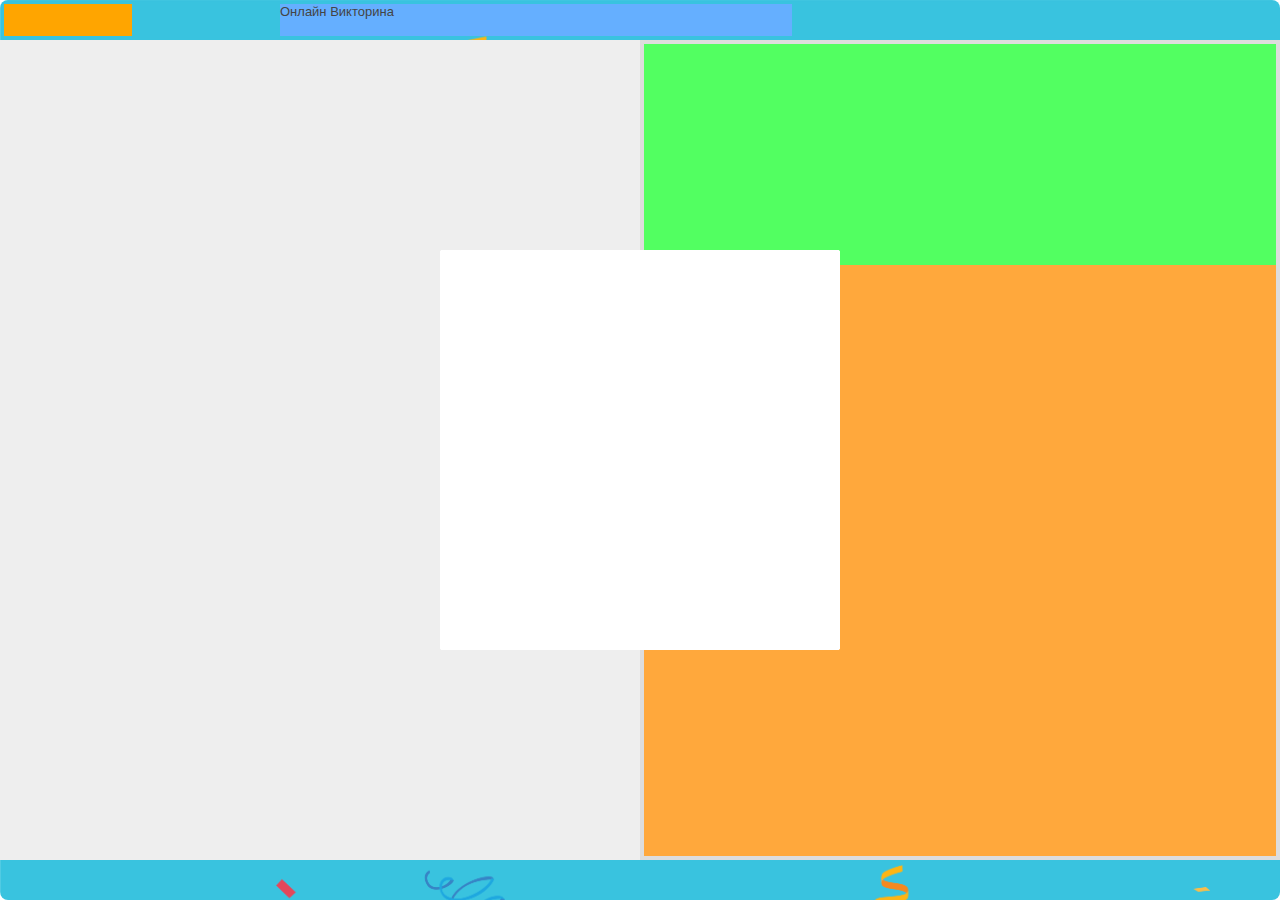
<file: src/main/webapp/layout.html>
<!doctype html>
<html>
<head>
    <title>HTML Layout</title>
    <link rel="stylesheet" href="css/simple-quiz.css" type="text/css"/>
    <style>
        .simple-quiz-shell-head,
        .simple-quiz-shell-head-logo,
        .simple-quiz-shell-title,
        .simple-quiz-shell-main,
        .simple-quiz-shell-main-question,
        .simple-quiz-shell-main-game,
        .simple-quiz-shell-timer,
        .simple-quiz-shell-input,
        .simple-quiz-shell-foot,
        .simple-quiz-shell-welcome,
        .simple-quiz-shell-gameover,
        .simple-quiz-shell-info,
        .simple-quiz-shell-error {
            position: absolute;
        }

        .simple-quiz-shell-head {
            top: 0;
            left: 0;
            right: 0;
            height: 40px;
        }

        .simple-quiz-shell-head-logo {
            top: 4px;
            left: 4px;
            height: 32px;
            width: 128px;
            background: orange;
        }

        .simple-quiz-shell-title {
            top: 4px;
            left: 280px;
            height: 32px;
            width: 512px;
            background: #65afff;
        }

        .simple-quiz-shell-main {
            top: 40px;
            left: 0;
            bottom: 40px;
            right: 0;
        }

        .simple-quiz-shell-main-game,
        .simple-quiz-shell-main-question {
            top: 0;
            bottom: 0;
            z-index: 1;
        }

        .simple-quiz-shell-main-question {
            width: 50%;
            background: #eee;
        }

        .simple-quiz-shell-main-game {
            width: 50%;
            right: 0;
            background: #ddd;
        }

        .simple-quiz-shell-timer {
            top: 4px;
            bottom: 250px;
            left: 4px;
            right: 4px;
            background: #52ff61;
        }

        .simple-quiz-shell-input {
            /*display:none;*/
            top: 225px;
            bottom: 4px;
            left: 4px;
            right: 4px;
            background: #ffa83c;
        }

        .simple-quiz-shell-foot {
            bottom: 0;
            left: 0;
            right: 0;
            height: 40px;
        }

        .simple-quiz-shell-welcome,
        .simple-quiz-shell-gameover,
        .simple-quiz-shell-info,
        .simple-quiz-shell-error {
            margin-top: -200px;
            margin-left: -200px;
            top: 50%;
            left: 50%;
            width: 400px;
            height: 400px;
            background: #fff;
            border-radius: 3px;
            z-index: 2;
        }

        .simple-quiz-shell-hidden {
            display: none;
        }
    </style>
</head>
<body>
<div id="simple-quiz">
    <div class="simple-quiz-shell-head">
        <div class="simple-quiz-shell-head-logo"></div>
        <div class="simple-quiz-shell-title">Онлайн Викторина</div>
    </div>
    <div class="simple-quiz-shell-main">
        <div class="simple-quiz-shell-main-question"></div>
        <div class="simple-quiz-shell-main-game">
            <div class="simple-quiz-shell-timer">
            </div>
            <div class="simple-quiz-shell-input"></div>
        </div>
    </div>
    <div class="simple-quiz-shell-foot"></div>
    <div class="simple-quiz-shell-welcome"></div>
    <div class="simple-quiz-shell-gameover"></div>
    <div class="simple-quiz-shell-info"></div>
    <div class="simple-quiz-shell-error"></div>
</div>
</body>
</html>
</file>
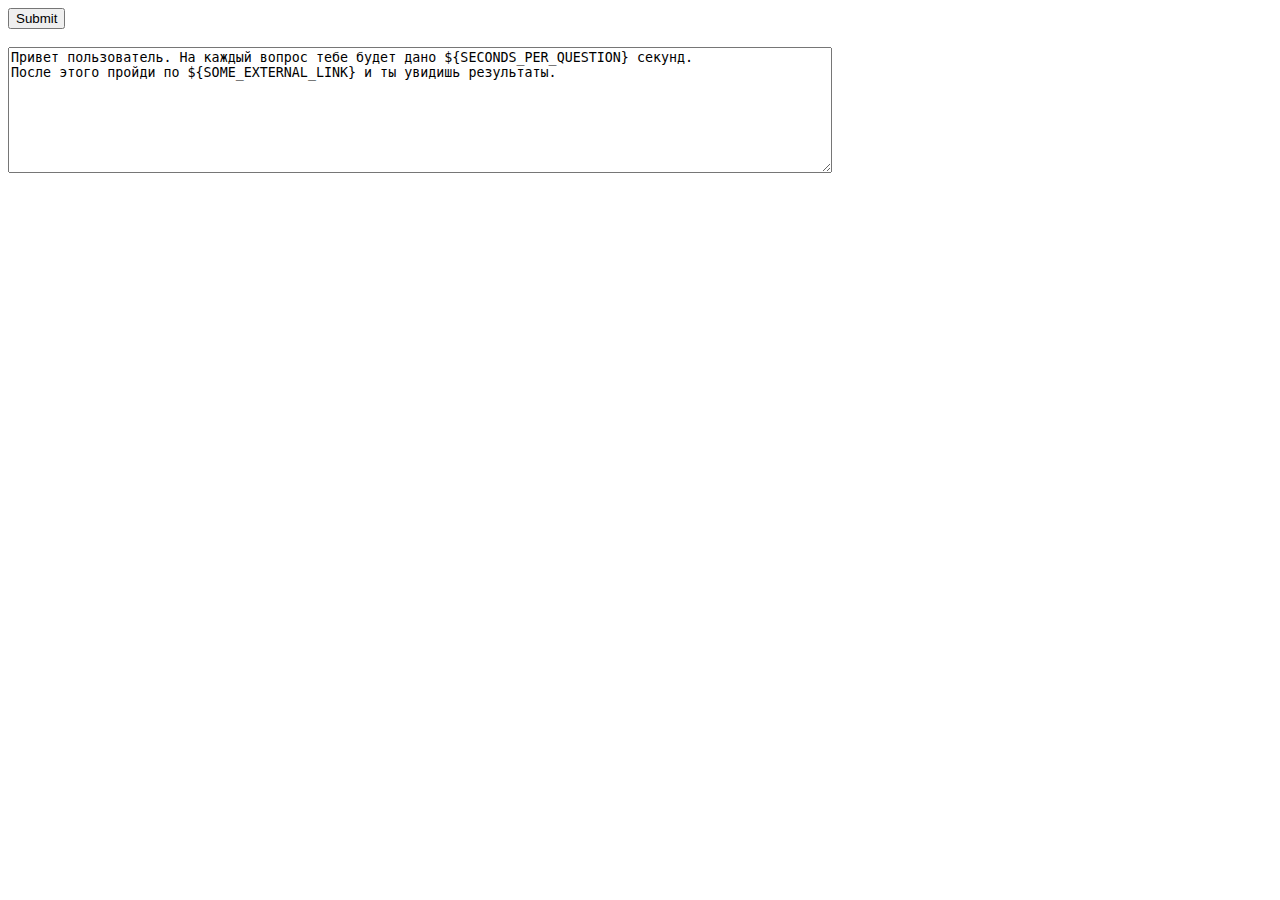
<file: src/main/webapp/ruleseditor.html>
<!DOCTYPE html>
<!--
To change this license header, choose License Headers in Project Properties.
To change this template file, choose Tools | Templates
and open the template in the editor.
-->
<html>
    <head>
        <title>Rules' Editor</title>
        <meta charset="UTF-8">
        <meta name="viewport" content="width=device-width, initial-scale=1.0">
        <link rel="stylesheet" href="css/simplequiz/style.css"/>
    <link rel="stylesheet" href="https://maxcdn.bootstrapcdn.com/bootstrap/4.0.0-beta/css/bootstrap.min.css"
          integrity="sha384-/Y6pD6FV/Vv2HJnA6t+vslU6fwYXjCFtcEpHbNJ0lyAFsXTsjBbfaDjzALeQsN6M" crossorigin="anonymous">
    <script type="text/javascript" src="js/lib/jquery-3.2.1.js"></script>
    <script type="text/javascript" src="js/simple-quiz-admin.js"></script>
     <script type="text/javascript">        
         $( document ).ready( function() {
            $('#newrules').submit(function(event) {
                event.preventDefault();
                addRules();
            });
        });
    </script>
    </head>
    <body>
        <form id="newrules">
    <input type="submit">
</form>
<br>
<textarea id="rulesData" rows="8" cols="100" name="comment" form="newrules">
Привет пользователь. На каждый вопрос тебе будет дано ${SECONDS_PER_QUESTION} секунд. 
После этого пройди по ${SOME_EXTERNAL_LINK} и ты увидишь результаты.
</textarea>
    </body>
</html>
</file>
<file: src/main/webapp/css/simple-quiz.css>
* {
    margin : 0;
    padding : 0;
    -webkit-box-sizing : border-box;
    -moz-box-sizing : border-box;
    box-sizing : border-box;
}
h1,h2,h3,h4,h5,h6,p { margin-bottom : 10px; }
ol,ul,dl { list-style-position : inside;}
/** End reset */
/** Begin standard selectors */
body {
    font : 13px 'Trebuchet MS', Verdana, Helvetica, Arial, sans-serif;
    color : #444;
}

a { text-decoration : none; }
a:link, a:visited { color : inherit; }
a:hover { text-decoration: underline; }
strong {
    font-weight : 800;
    color : #000;
}
img {
    position: absolute;
    max-width: 100%;
    max-height: 100%;
}
/** End standard selectors */
/** Begin spa namespace selectors */
#simple-quiz {
    position: absolute;
    top: 0px;
    left: 0px;
    bottom: 0px;
    right: 0px;
    min-height: 300px;
    min-width: 500px;
    overflow: hidden;
    background-image: url(img/Background.jpg);
    background-size: 100%;
    border-radius: 8px 8px 8px 8px;
    z-index: 0;
}
/** End spa namespace selectors */
/** Begin utility selectors */
.simple-quiz-x-select {}
.simple-quiz-x-clearfloat {
    height : 0 !important;
    float : none !important;
    visibility : hidden !important;
    clear : both !important;
}
/** End utility selectors */
</file>
<file: src/main/webapp/css/simplequiz/style.css>
.centered {
   text-align: center;
}

#instructions td {
  line-height:0.7;
}

.table td {
    text-align:center;
}

.table-borderless > tbody > tr > td,
.table-borderless > tbody > tr > th,
.table-borderless > tfoot > tr > td,
.table-borderless > tfoot > tr > th,
.table-borderless > thead > tr > td,
.table-borderless > thead > tr > th {
    border: none;
}


#noMatch {
  position: fixed;
  top: 50%;
  left: 50%;
  z-index: 9999;
  /* bring your own prefixes */
  transform: translate(-50%, -50%);
}

.container-small {
   max-width: 30%;
   position: fixed;
   top: 30%;
   left: 50%;
   z-index: 9999;
   /* bring your own prefixes */
   transform: translate(-50%, -50%);
}
</file>
